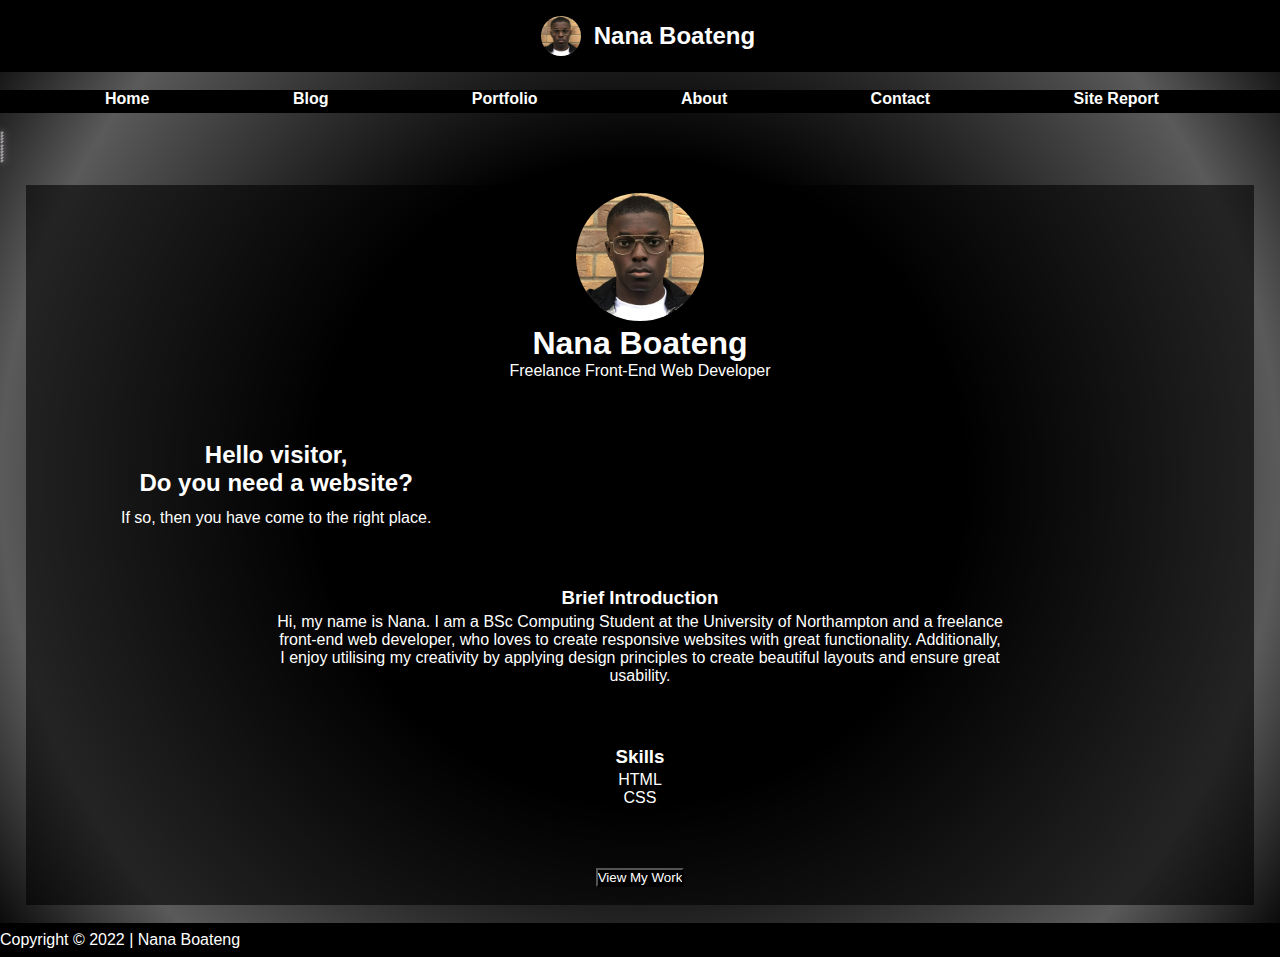
<file: index.html>
<!DOCTYPE html>
<html lang="en">
  <head>
    <meta charset="UTF-8" />
    <meta http-equiv="X-UA-Compatible" content="IE=edge" />
    <meta name="viewport" content="width=device-width, initial-scale=1.0" />
    <link rel="stylesheet" href="style.css" />
    <link
      rel="stylesheet"
      href="desktop.css"
      media="screen and (min-width: 800px)"
    />
    <link
      rel="stylesheet"
      href="mobile.css"
      media="screen and (max-width: 800px)"
    />
    <title>Nana Boateng</title>
  </head>
  <body>
    <header class="site-header">
      <img
        src="imgs/profile/profile-img.jpg"
        alt="Site Logo: NB"
        class="site-logo"
      />
      <h2>Nana Boateng</h2>
    </header>
    <nav class="site-nav" id="site-nav">
      <nav class="nav-icon" id="nav-icon">
        <a href="#site-nav" class="show-nav"></a>
        <a href="#nav-icon" class="close-nav">X</a>
      </nav>
      <ul class="site-nav-list">
        <li class="site-nav-list-item">
          <a href="index.html" class="site-nav-list-link"> Home </a>
        </li>
        <li class="site-nav-list-item">
          <a href="blog.html" class="site-nav-list-link"> Blog </a>
        </li>
        <li class="site-nav-list-item">
          <a href="portfolio.html" class="site-nav-list-link"> Portfolio </a>
        </li>
        <li class="site-nav-list-item">
          <a href="about.html" class="site-nav-list-link"> About </a>
        </li>
        <li class="site-nav-list-item">
          <a href="contact.html" class="site-nav-list-link">Contact</a>
        </li>
        <li class="site-nav-list-item">
          <a href="site-report.html" class="site-nav-list-link">Site Report</a>
        </li>
      </ul>
    </nav>
    <div class="shooting-stars-container">
      <ul class="shooting-stars">
        <li class="shooting-star"></li>
        <li class="shooting-star"></li>
        <li class="shooting-star"></li>
        <li class="shooting-star"></li>
        <li class="shooting-star"></li>
        <li class="shooting-star"></li>
        <li class="shooting-star"></li>
        <li class="shooting-star"></li>
        <li class="shooting-star"></li>
        <li class="shooting-star"></li>
      </ul>
    </div>
    <main class="profile-container">
      <header class="profile-header">
        <img
          src="imgs/profile/profile-img.jpg"
          alt="Nana Boateng's profile picture"
          class="profile-img"
        />
        <h1 class="profile-name">Nana Boateng</h1>
        <p class="job-title">Freelance Front-End Web Developer</p>
      </header>
      <section class="profile-greeting">
        <h2 class="greeting-title">
          Hello visitor, <br />
          Do you need a website?
        </h2>
        <p class="greeting-content">
          If so, then you have come to the right place.
        </p>
      </section>
      <section class="profile-introduction">
        <h3 class="introduction-title">Brief Introduction</h3>
        <p class="introduction-content">
          Hi, my name is Nana. I am a BSc Computing Student at the University of
          Northampton and a freelance front-end web developer, who loves to
          create responsive websites with great functionality. Additionally, I
          enjoy utilising my creativity by applying design principles to create
          beautiful layouts and ensure great usability.
        </p>
      </section>
      <section class="profile-skills unindent-list">
        <h3 class="skills-title">Skills</h3>
        <ul class="skills-list">
          <li class="">HTML</li>
          <li class="">CSS</li>
        </ul>
      </section>
      <!-- <button >View My Work</button> -->
      <form action="portfolio.html" method="GET" class="portfolio-btn">
        <input type="submit" value="View My Work" />
      </form>
    </main>
    <footer class="footer">
      <nav class="social-media-nav"></nav>
      Copyright &copy; 2022 | Nana Boateng
    </footer>
  </body>
</html>
<!-- LIVE ON GITHUB -->
</file>
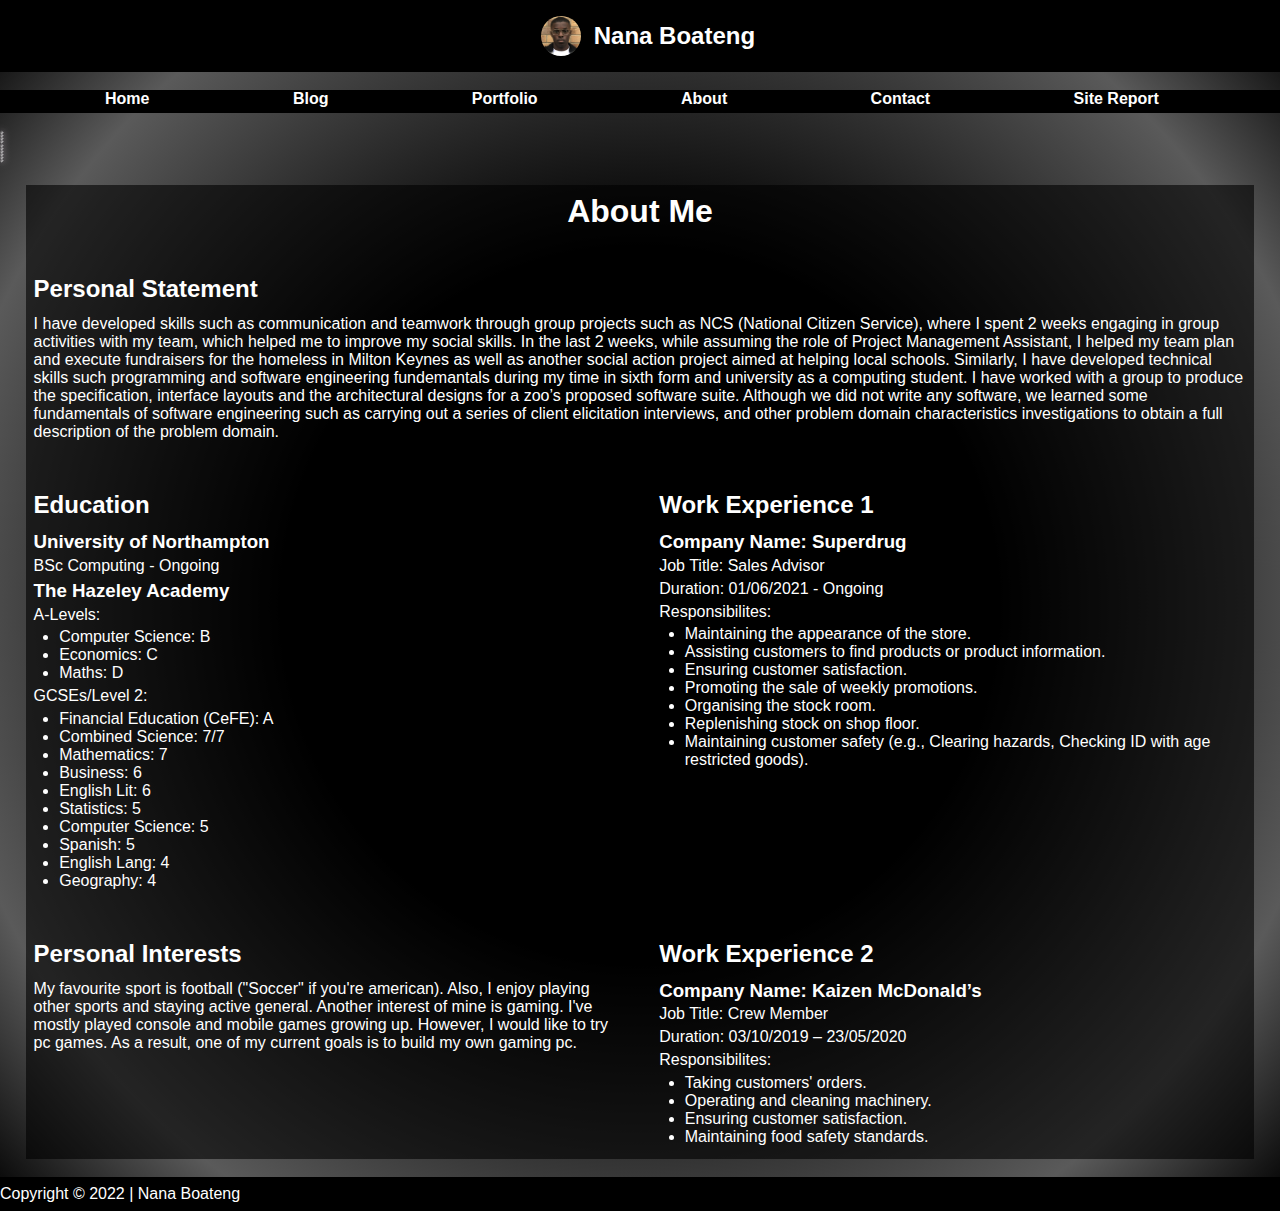
<file: about.html>
<!DOCTYPE html>
<html lang="en">
  <head>
    <meta charset="UTF-8" />
    <meta http-equiv="X-UA-Compatible" content="IE=edge" />
    <meta name="viewport" content="width=device-width, initial-scale=1.0" />
    <link rel="stylesheet" href="style.css" />
    <link
      rel="stylesheet"
      href="desktop.css"
      media="screen and (min-width: 800px)"
    />
    <link
      rel="stylesheet"
      href="mobile.css"
      media="screen and (max-width: 800px)"
    />
    <title>Nana Boateng</title>
  </head>
  <body>
    <header class="site-header">
      <img
        src="imgs/profile/profile-img.jpg"
        alt="Site Logo: NB"
        class="site-logo"
      />
      <h2>Nana Boateng</h2>
    </header>
    <nav class="site-nav" id="site-nav">
      <nav class="nav-icon" id="nav-icon">
        <a href="#site-nav" class="show-nav"></a>
        <a href="#nav-icon" class="close-nav">X</a>
      </nav>
      <ul class="site-nav-list">
        <li class="site-nav-list-item">
          <a href="index.html" class="site-nav-list-link"> Home </a>
        </li>
        <li class="site-nav-list-item">
          <a href="blog.html" class="site-nav-list-link"> Blog </a>
        </li>
        <li class="site-nav-list-item">
          <a href="portfolio.html" class="site-nav-list-link"> Portfolio </a>
        </li>
        <li class="site-nav-list-item">
          <a href="about.html" class="site-nav-list-link"> About </a>
        </li>
        <li class="site-nav-list-item">
          <a href="contact.html" class="site-nav-list-link">Contact</a>
        </li>
        <li class="site-nav-list-item">
          <a href="site-report.html" class="site-nav-list-link">Site Report</a>
        </li>
      </ul>
    </nav>
    <div class="shooting-stars-container">
      <ul class="shooting-stars">
        <li class="shooting-star"></li>
        <li class="shooting-star"></li>
        <li class="shooting-star"></li>
        <li class="shooting-star"></li>
        <li class="shooting-star"></li>
        <li class="shooting-star"></li>
        <li class="shooting-star"></li>
        <li class="shooting-star"></li>
        <li class="shooting-star"></li>
        <li class="shooting-star"></li>
      </ul>
    </div>
    <main class="about-container">
      <header>
        <h1>About Me</h1>
      </header>
      <section class="personal-statement">
        <h2>Personal Statement</h2>
        <p>
          I have developed skills such as communication and teamwork through
          group projects such as NCS (National Citizen Service), where I spent 2
          weeks engaging in group activities with my team, which helped me to
          improve my social skills. In the last 2 weeks, while assuming the role
          of Project Management Assistant, I helped my team plan and execute
          fundraisers for the homeless in Milton Keynes as well as another
          social action project aimed at helping local schools. Similarly, I
          have developed technical skills such programming and software
          engineering fundemantals during my time in sixth form and university
          as a computing student. I have worked with a group to produce the
          specification, interface layouts and the architectural designs for a
          zoo’s proposed software suite. Although we did not write any software,
          we learned some fundamentals of software engineering such as carrying
          out a series of client elicitation interviews, and other problem
          domain characteristics investigations to obtain a full description of
          the problem domain.
          <!--
          Similarly,
          working as a member of the ‘Senior Student’ team, at an academy, has
          helped me to develop leadership skills and improved my ability to
          solve problems, as I cooperated with other members to improve the
          academic experience of students by assisting them and attempting to
          resolve any issues they faced. -->
        </p>
      </section>
      <section class="education">
        <h2>Education</h2>
        <h3>University of Northampton</h3>
        <p>BSc Computing - Ongoing</p>
        <h3>The Hazeley Academy</h3>
        <p>A-Levels:</p>
        <ul>
          <li>Computer Science: B</li>
          <li>Economics: C</li>
          <li>Maths: D</li>
        </ul>
        <p>GCSEs/Level 2:</p>
        <ul>
          <li>Financial Education (CeFE): A</li>
          <li>Combined Science: 7/7</li>
          <li>Mathematics: 7</li>
          <li>Business: 6</li>
          <li>English Lit: 6</li>
          <li>Statistics: 5</li>
          <li>Computer Science: 5</li>
          <li>Spanish: 5</li>
          <li>English Lang: 4</li>
          <li>Geography: 4</li>
        </ul>
      </section>
      <section class="work-experience">
        <h2>Work Experience 1</h2>
        <h3>Company Name: Superdrug</h3>
        <p>Job Title: Sales Advisor</p>
        <p>Duration: 01/06/2021 - Ongoing</p>

        <p>Responsibilites:</p>
        <ul class="work-responsibilities">
          <li>Maintaining the appearance of the store.</li>
          <li>Assisting customers to find products or product information.</li>
          <li>Ensuring customer satisfaction.</li>
          <li>Promoting the sale of weekly promotions.</li>
          <li>Organising the stock room.</li>
          <li>Replenishing stock on shop floor.</li>
          <li>
            Maintaining customer safety (e.g., Clearing hazards, Checking ID
            with age restricted goods).
          </li>
        </ul>
      </section>
      <section class="work-experience">
        <h2>Work Experience 2</h2>
        <h3>Company Name: Kaizen McDonald’s</h3>
        <p>Job Title: Crew Member</p>
        <p>Duration: 03/10/2019 – 23/05/2020</p>

        <p>Responsibilites:</p>
        <ul class="work-responsibilities">
          <li>Taking customers' orders.</li>
          <li>Operating and cleaning machinery.</li>
          <li>Ensuring customer satisfaction.</li>
          <li>Maintaining food safety standards.</li>
        </ul>
      </section>
      <section class="personal-interests">
        <h2>Personal Interests</h2>
        <p>
          My favourite sport is football ("Soccer" if you're american). Also, I
          enjoy playing other sports and staying active general. Another
          interest of mine is gaming. I've mostly played console and mobile
          games growing up. However, I would like to try pc games. As a result,
          one of my current goals is to build my own gaming pc.
        </p>
      </section>
    </main>
    <footer class="footer">
      <nav class="social-media-nav"></nav>
      Copyright &copy; 2022 | Nana Boateng
    </footer>
  </body>
</html>
<!-- LIVE ON GITHUB -->
</file>
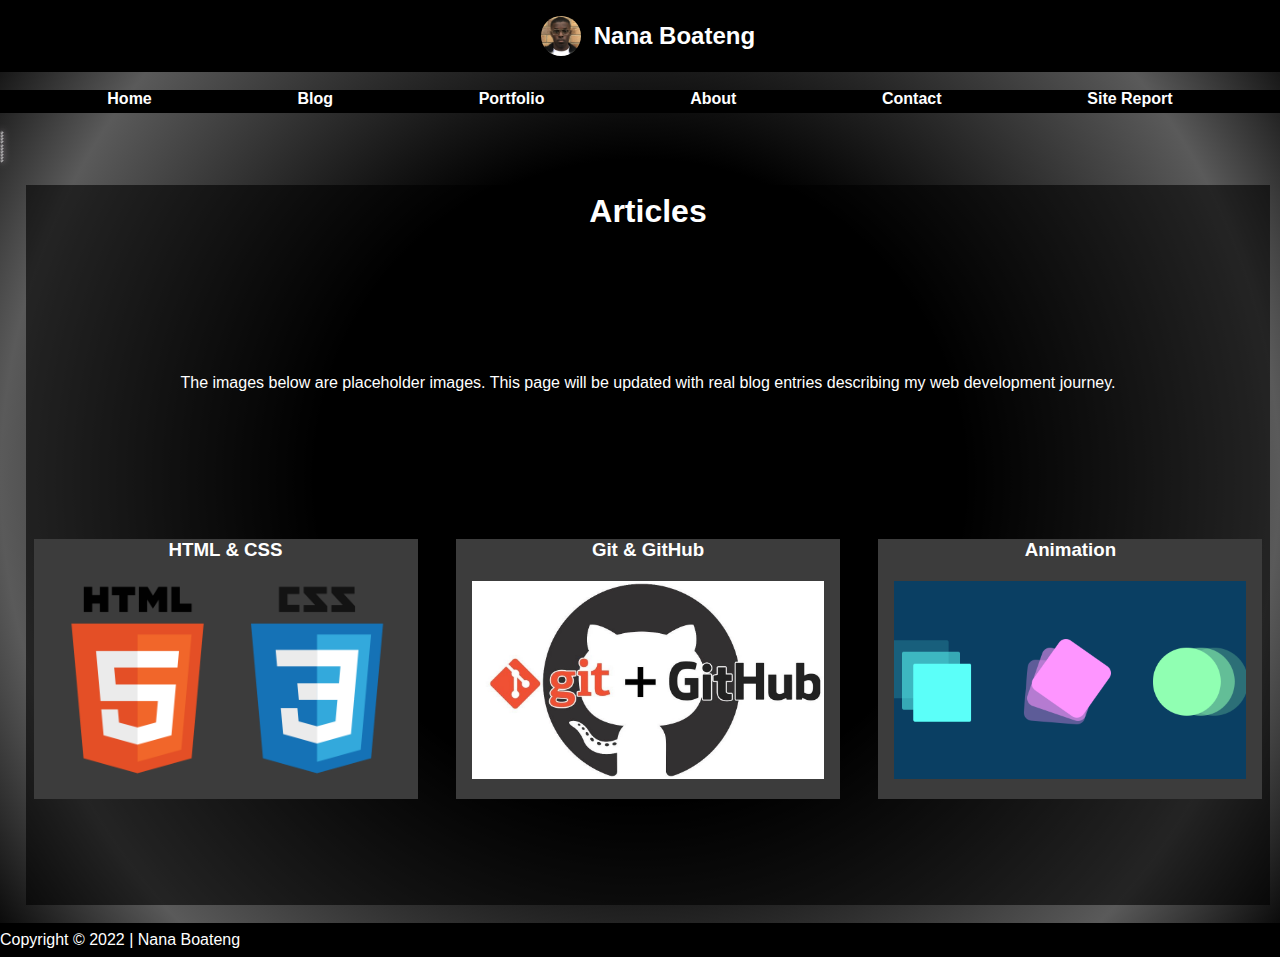
<file: blog.html>
<!DOCTYPE html>
<html lang="en">
  <head>
    <meta charset="UTF-8" />
    <meta http-equiv="X-UA-Compatible" content="IE=edge" />
    <meta name="viewport" content="width=device-width, initial-scale=1.0" />
    <link rel="stylesheet" href="style.css" />
    <link
      rel="stylesheet"
      href="desktop.css"
      media="screen and (min-width: 800px)"
    />
    <link
      rel="stylesheet"
      href="mobile.css"
      media="screen and (max-width: 800px)"
    />
    <title>Nana Boateng</title>
  </head>
  <body>
    <header class="site-header">
      <img
        src="imgs/profile/profile-img.jpg"
        alt="Site Logo: NB"
        class="site-logo"
      />
      <h2>Nana Boateng</h2>
    </header>
    <nav class="site-nav" id="site-nav">
      <nav class="nav-icon" id="nav-icon">
        <a href="#site-nav" class="show-nav"></a>
        <a href="#nav-icon" class="close-nav">X</a>
      </nav>
      <ul class="site-nav-list">
        <li class="site-nav-list-item">
          <a href="index.html" class="site-nav-list-link"> Home </a>
        </li>
        <li class="site-nav-list-item">
          <a href="blog.html" class="site-nav-list-link"> Blog </a>
        </li>
        <li class="site-nav-list-item">
          <a href="portfolio.html" class="site-nav-list-link"> Portfolio </a>
        </li>
        <li class="site-nav-list-item">
          <a href="about.html" class="site-nav-list-link"> About </a>
        </li>
        <li class="site-nav-list-item">
          <a href="contact.html" class="site-nav-list-link">Contact</a>
        </li>
        <li class="site-nav-list-item">
          <a href="site-report.html" class="site-nav-list-link">Site Report</a>
        </li>
      </ul>
    </nav>
    <div class="shooting-stars-container">
      <ul class="shooting-stars">
        <li class="shooting-star"></li>
        <li class="shooting-star"></li>
        <li class="shooting-star"></li>
        <li class="shooting-star"></li>
        <li class="shooting-star"></li>
        <li class="shooting-star"></li>
        <li class="shooting-star"></li>
        <li class="shooting-star"></li>
        <li class="shooting-star"></li>
        <li class="shooting-star"></li>
      </ul>
    </div>
    <main class="blog-articles">
      <header>
        <h1>Articles</h1>
      </header>
      <p class="summary">
        The images below are placeholder images. This page will be updated with
        real blog entries describing my web development journey.
      </p>
      <article class="blog-article-thumbnail">
        <h3>HTML & CSS</h3>
        <a href="html-css-blog.html" class="thumbnail-link">
          <img
            src="imgs/thumbnails/html-css.jpg"
            alt="HTML & CSS Image"
            class="thumbnail-img"
          />
          <div class="thumbnail-overlay">
            <ul>
              <li>Semantic HTML</li>
              <li>Using CSS Grid</li>
            </ul>
          </div>
        </a>
      </article>
      <article class="blog-article-thumbnail">
        <h3>Git & GitHub</h3>
        <a href="" class="thumbnail-link">
          <img
            src="imgs/thumbnails/git-github.jpg"
            alt="Git and GitHub"
            class="thumbnail-img"
          />
          <div class="thumbnail-overlay">
            <ul>
              <li>Git</li>
              <li>GitHub</li>
            </ul>
          </div>
        </a>
      </article>
      <article class="blog-article-thumbnail">
        <h3>Animation</h3>
        <a href="" class="thumbnail-link">
          <img
            src="imgs/thumbnails/css-animation.jpg"
            alt="Animation"
            class="thumbnail-img"
          />
          <div class="thumbnail-overlay">
            <ul>
              <li>Animation</li>
            </ul>
          </div>
        </a>
      </article>
    </main>
    <footer class="footer">
      <nav class="social-media-nav"></nav>
      Copyright &copy; 2022 | Nana Boateng
    </footer>
  </body>
</html>
</file>
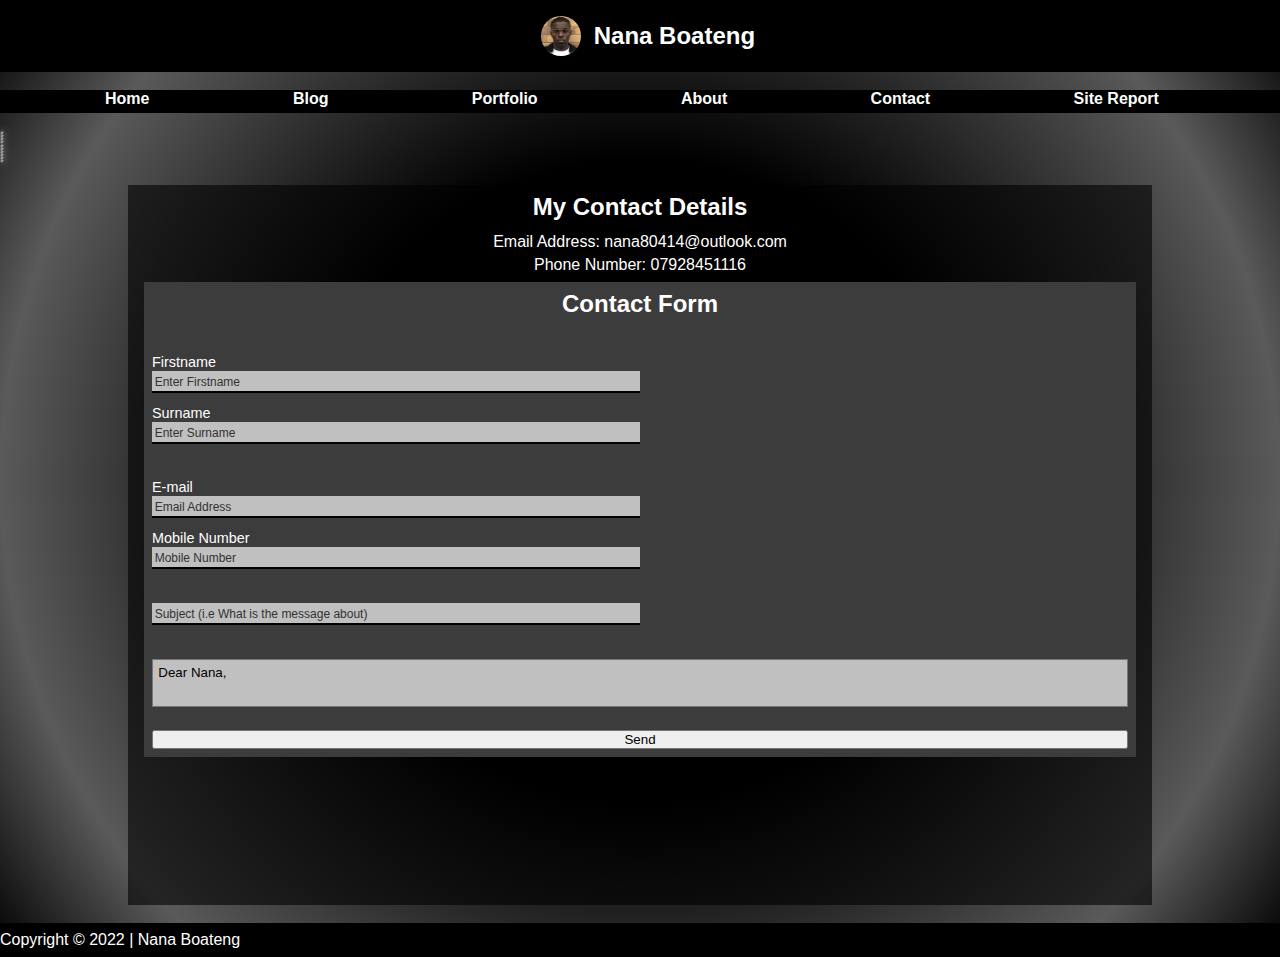
<file: contact.html>
<!DOCTYPE html>
<html lang="en">
  <head>
    <meta charset="UTF-8" />
    <meta http-equiv="X-UA-Compatible" content="IE=edge" />
    <meta name="viewport" content="width=device-width, initial-scale=1.0" />
    <link rel="stylesheet" href="style.css" />
    <link
      rel="stylesheet"
      href="desktop.css"
      media="screen and (min-width: 800px)"
    />
    <link
      rel="stylesheet"
      href="mobile.css"
      media="screen and (max-width: 800px)"
    />
    <title>Nana Boateng</title>
  </head>
  <body>
    <header class="site-header">
      <img
        src="imgs/profile/profile-img.jpg"
        alt="Site Logo: NB"
        class="site-logo"
      />
      <h2>Nana Boateng</h2>
    </header>
    <nav class="site-nav" id="site-nav">
      <nav class="nav-icon" id="nav-icon">
        <a href="#site-nav" class="show-nav"></a>
        <a href="#nav-icon" class="close-nav">X</a>
      </nav>
      <ul class="site-nav-list">
        <li class="site-nav-list-item">
          <a href="index.html" class="site-nav-list-link"> Home </a>
        </li>
        <li class="site-nav-list-item">
          <a href="blog.html" class="site-nav-list-link"> Blog </a>
        </li>
        <li class="site-nav-list-item">
          <a href="portfolio.html" class="site-nav-list-link"> Portfolio </a>
        </li>
        <li class="site-nav-list-item">
          <a href="about.html" class="site-nav-list-link"> About </a>
        </li>
        <li class="site-nav-list-item">
          <a href="contact.html" class="site-nav-list-link">Contact</a>
        </li>
        <li class="site-nav-list-item">
          <a href="site-report.html" class="site-nav-list-link">Site Report</a>
        </li>
      </ul>
    </nav>
    <div class="shooting-stars-container">
      <ul class="shooting-stars">
        <li class="shooting-star"></li>
        <li class="shooting-star"></li>
        <li class="shooting-star"></li>
        <li class="shooting-star"></li>
        <li class="shooting-star"></li>
        <li class="shooting-star"></li>
        <li class="shooting-star"></li>
        <li class="shooting-star"></li>
        <li class="shooting-star"></li>
        <li class="shooting-star"></li>
      </ul>
    </div>
    <main class="contact-container">
      <section class="my-contacts">
        <h2>My Contact Details</h2>
        <p>Email Address: nana80414@outlook.com</p>
        <p>Phone Number: 07928451116</p>
      </section>
      <form
        action="mailto:nana80414@outlook.com?subject=Contact-Information"
        method="POST"
        enctype="text/plain"
      >
        <header><h2>Contact Form</h2></header>
        <div class="name">
          <label for="firstname" class="input-label">Firstname</label
          ><input
            type="text"
            name="firstname"
            id="firstname"
            maxlength="20"
            placeholder="Enter Firstname"
          />
          <label for="surname" class="input-label">Surname</label
          ><input
            type="text"
            name="surname"
            id="surname"
            maxlength="20"
            placeholder="Enter Surname"
          />
        </div>
        <div class="communication">
          <label for="email" class="input-label">E-mail</label
          ><input
            type="text"
            name="email"
            id="email"
            maxlength="320"
            placeholder="Email Address"
          />
          <label for="mobile-number" class="input-label">Mobile Number</label
          ><input
            type="text"
            name="mobile-number"
            id="mobile-number"
            maxlength="15"
            placeholder="Mobile Number"
          />
        </div>
        <input
          type="text"
          name="subject"
          class="subject"
          id="subject"
          maxlength="30"
          placeholder="Subject (i.e What is the message about)"
        />
        <textarea
          class="message"
          id="message"
          name="message"
          cols="40"
          rows="10"
          maxlength="2000"
          placeholder="Leave a message..."
        >
Dear Nana,</textarea
        >
        <input type="submit" class="submit" id="submit" value="Send" />
      </form>
    </main>
    <footer class="footer">
      <nav class="social-media-nav"></nav>
      Copyright &copy; 2022 | Nana Boateng
    </footer>
  </body>
</html>
</file>
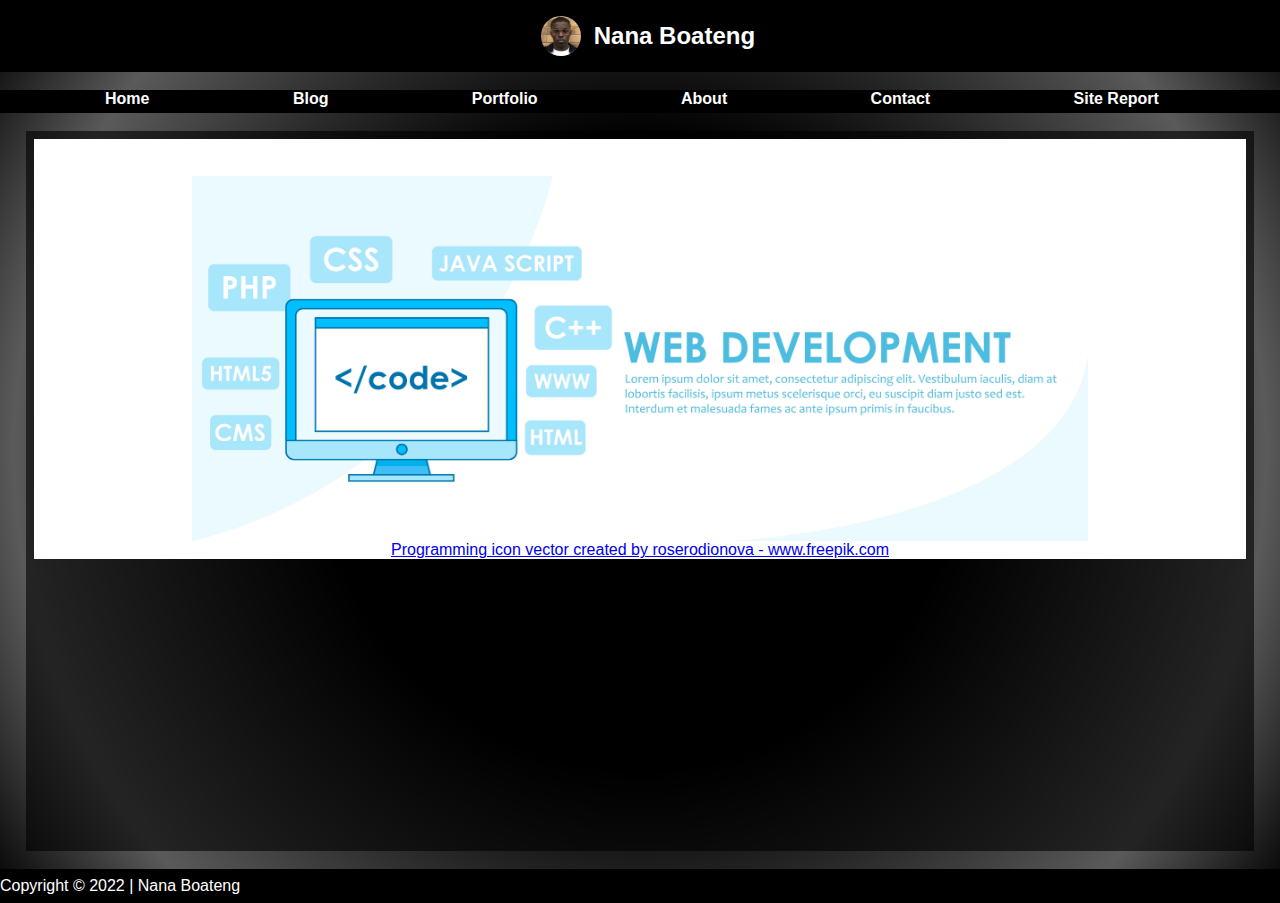
<file: html-css-blog.html>
<!DOCTYPE html>
<html lang="en">
  <head>
    <meta charset="UTF-8" />
    <meta http-equiv="X-UA-Compatible" content="IE=edge" />
    <meta name="viewport" content="width=device-width, initial-scale=1.0" />
    <link rel="stylesheet" href="style.css" />
    <link
      rel="stylesheet"
      href="desktop.css"
      media="screen and (min-width: 800px)"
    />
    <link
      rel="stylesheet"
      href="mobile.css"
      media="screen and (max-width: 800px)"
    />
    <title>Nana Boateng</title>
  </head>
  <body>
    <header class="site-header">
      <img
        src="imgs/profile/profile-img.jpg"
        alt="Site Logo: NB"
        class="site-logo"
      />
      <h2>Nana Boateng</h2>
    </header>
    <nav class="site-nav" id="site-nav">
      <nav class="nav-icon" id="nav-icon">
        <a href="#site-nav" class="show-nav"></a>
        <a href="#nav-icon" class="close-nav">X</a>
      </nav>
      <ul class="site-nav-list">
        <li class="site-nav-list-item">
          <a href="index.html" class="site-nav-list-link"> Home </a>
        </li>
        <li class="site-nav-list-item">
          <a href="blog.html" class="site-nav-list-link"> Blog </a>
        </li>
        <li class="site-nav-list-item">
          <a href="portfolio.html" class="site-nav-list-link"> Portfolio </a>
        </li>
        <li class="site-nav-list-item">
          <a href="about.html" class="site-nav-list-link"> About </a>
        </li>
        <li class="site-nav-list-item">
          <a href="contact.html" class="site-nav-list-link">Contact</a>
        </li>
        <li class="site-nav-list-item">
          <a href="site-report.html" class="site-nav-list-link">Site Report</a>
        </li>
      </ul>
    </nav>
    <main>
      <article class="blog-article">
        <header>
          <h1>HTML & CSS</h1>
          <img
            src="imgs/banners/web-dev-banner.jpg"
            alt="HTML & CSS"
            class="banner-img"
          />
          <a href="https://www.freepik.com/vectors/programming-icon"
            >Programming icon vector created by roserodionova -
            www.freepik.com</a
          >
        </header>
      </article>
    </main>
    <footer class="footer">
      <nav class="social-media-nav"></nav>
      Copyright &copy; 2022 | Nana Boateng
    </footer>
  </body>
</html>
</file>
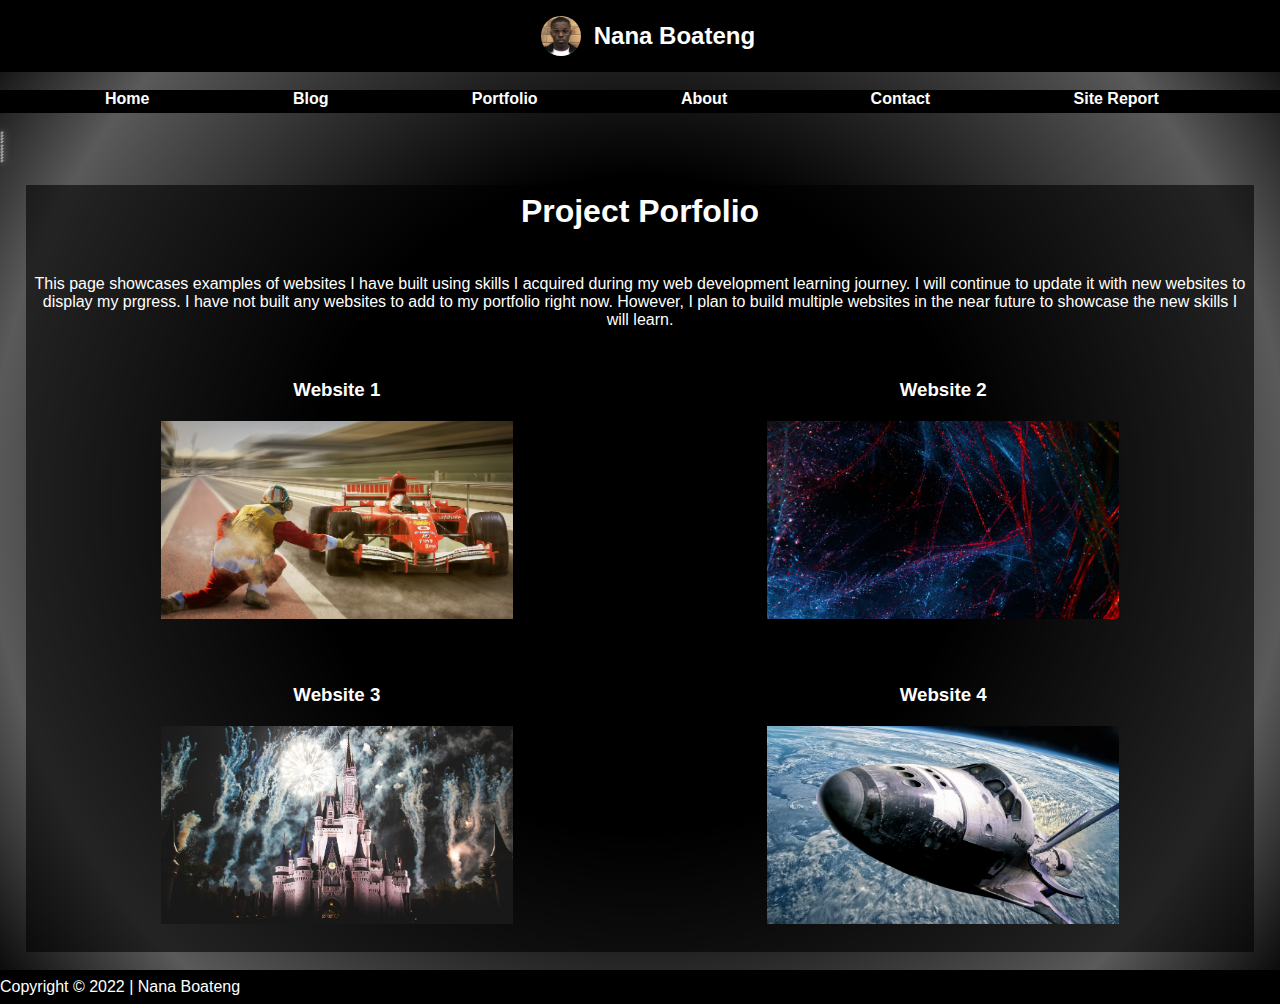
<file: portfolio.html>
<!DOCTYPE html>
<html lang="en">
  <head>
    <meta charset="UTF-8" />
    <meta http-equiv="X-UA-Compatible" content="IE=edge" />
    <meta name="viewport" content="width=device-width, initial-scale=1.0" />
    <link rel="stylesheet" href="style.css" />
    <link
      rel="stylesheet"
      href="desktop.css"
      media="screen and (min-width: 800px)"
    />
    <link
      rel="stylesheet"
      href="mobile.css"
      media="screen and (max-width: 800px)"
    />
    <title>Nana Boateng</title>
  </head>
  <body>
    <header class="site-header">
      <img
        src="imgs/profile/profile-img.jpg"
        alt="Site Logo: NB"
        class="site-logo"
      />
      <h2>Nana Boateng</h2>
    </header>
    <nav class="site-nav" id="site-nav">
      <nav class="nav-icon" id="nav-icon">
        <a href="#site-nav" class="show-nav"></a>
        <a href="#nav-icon" class="close-nav">X</a>
      </nav>
      <ul class="site-nav-list">
        <li class="site-nav-list-item">
          <a href="index.html" class="site-nav-list-link"> Home </a>
        </li>
        <li class="site-nav-list-item">
          <a href="blog.html" class="site-nav-list-link"> Blog </a>
        </li>
        <li class="site-nav-list-item">
          <a href="portfolio.html" class="site-nav-list-link"> Portfolio </a>
        </li>
        <li class="site-nav-list-item">
          <a href="about.html" class="site-nav-list-link"> About </a>
        </li>
        <li class="site-nav-list-item">
          <a href="contact.html" class="site-nav-list-link">Contact</a>
        </li>
        <li class="site-nav-list-item">
          <a href="site-report.html" class="site-nav-list-link">Site Report</a>
        </li>
      </ul>
    </nav>
    <div class="shooting-stars-container">
      <ul class="shooting-stars">
        <li class="shooting-star"></li>
        <li class="shooting-star"></li>
        <li class="shooting-star"></li>
        <li class="shooting-star"></li>
        <li class="shooting-star"></li>
        <li class="shooting-star"></li>
        <li class="shooting-star"></li>
        <li class="shooting-star"></li>
        <li class="shooting-star"></li>
        <li class="shooting-star"></li>
      </ul>
    </div>
    <main class="website-thumbnails">
      <header>
        <h1>Project Porfolio</h1>
      </header>
      <p class="summary">
        This page showcases examples of websites I have built using skills I
        acquired during my web development learning journey. I will continue to
        update it with new websites to display my prgress. I have not built any
        websites to add to my portfolio right now. However, I plan to build
        multiple websites in the near future to showcase the new skills I will
        learn.
      </p>
      <article class="website-thumbnail">
        <h3>Website 1</h3>
        <a href="" class="thumbnail-link" target="_blank"
          ><img
            src="imgs/thumbnails/racecars.jpg"
            alt="formula1.com."
            class="thumbnail-img"
          />
          <div class="thumbnail-overlay"><p>Website 1 description</p></div>
        </a>
      </article>
      <article class="website-thumbnail">
        <h3>Website 2</h3>
        <a href="" class="thumbnail-link" target="_blank"
          ><img
            src="imgs/thumbnails/animation-img.jpg"
            alt="animejs.com"
            class="thumbnail-img"
          />
          <div class="thumbnail-overlay"><p>Website 2 description</p></div>
        </a>
      </article>
      <article class="website-thumbnail">
        <h3>Website 3</h3>
        <a href="" class="thumbnail-link" target="_blank"
          ><img
            src="imgs/thumbnails/disney.jpg"
            alt="disney.co.uk"
            class="thumbnail-img"
          />
          <div class="thumbnail-overlay"><p>Website 3 description</p></div>
        </a>
      </article>
      <article class="website-thumbnail">
        <h3>Website 4</h3>
        <a href="" class="thumbnail-link" target="_blank"
          ><img
            src="imgs/thumbnails/rocket-launch.jpg"
            alt="spacex.com"
            class="thumbnail-img"
          />
          <div class="thumbnail-overlay"><p>Website 4 description</p></div>
        </a>
      </article>
    </main>
    <footer class="footer">
      <nav class="social-media-nav"></nav>
      Copyright &copy; 2022 | Nana Boateng
    </footer>
  </body>
</html>
</file>
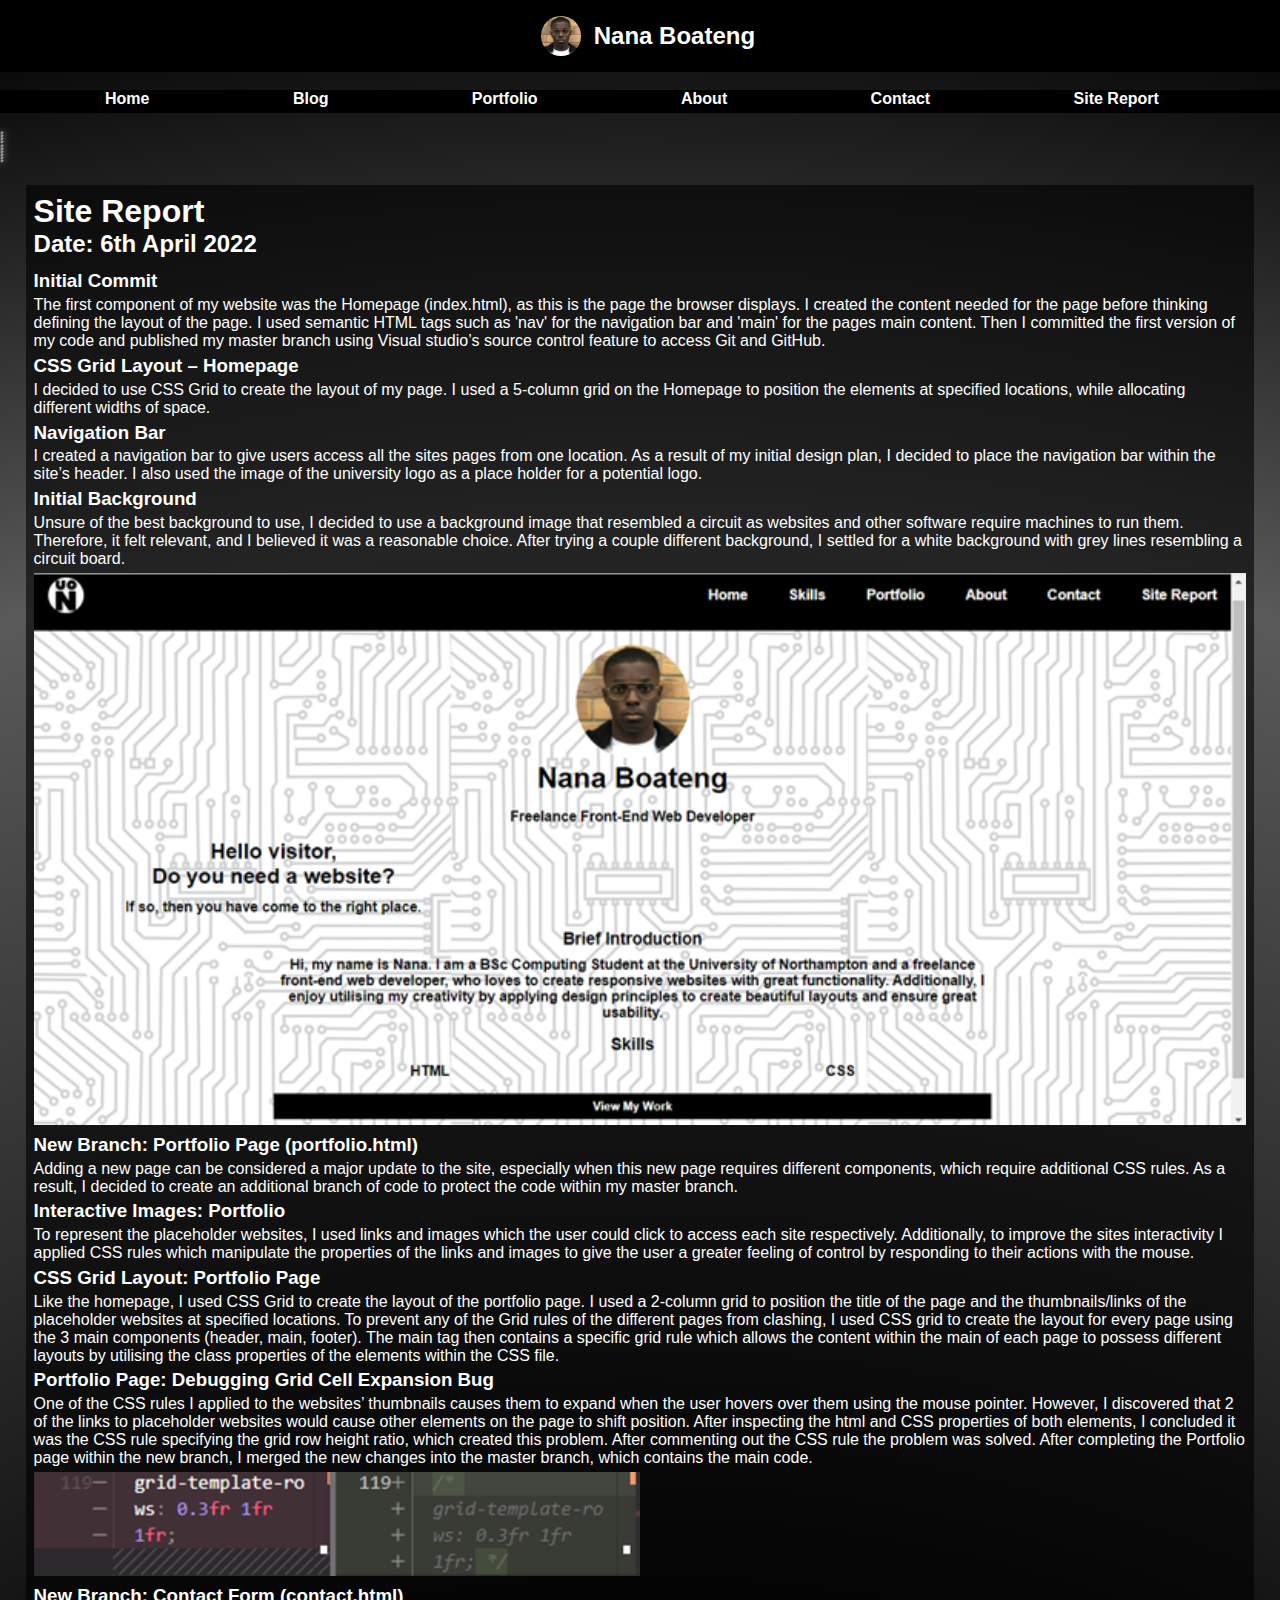
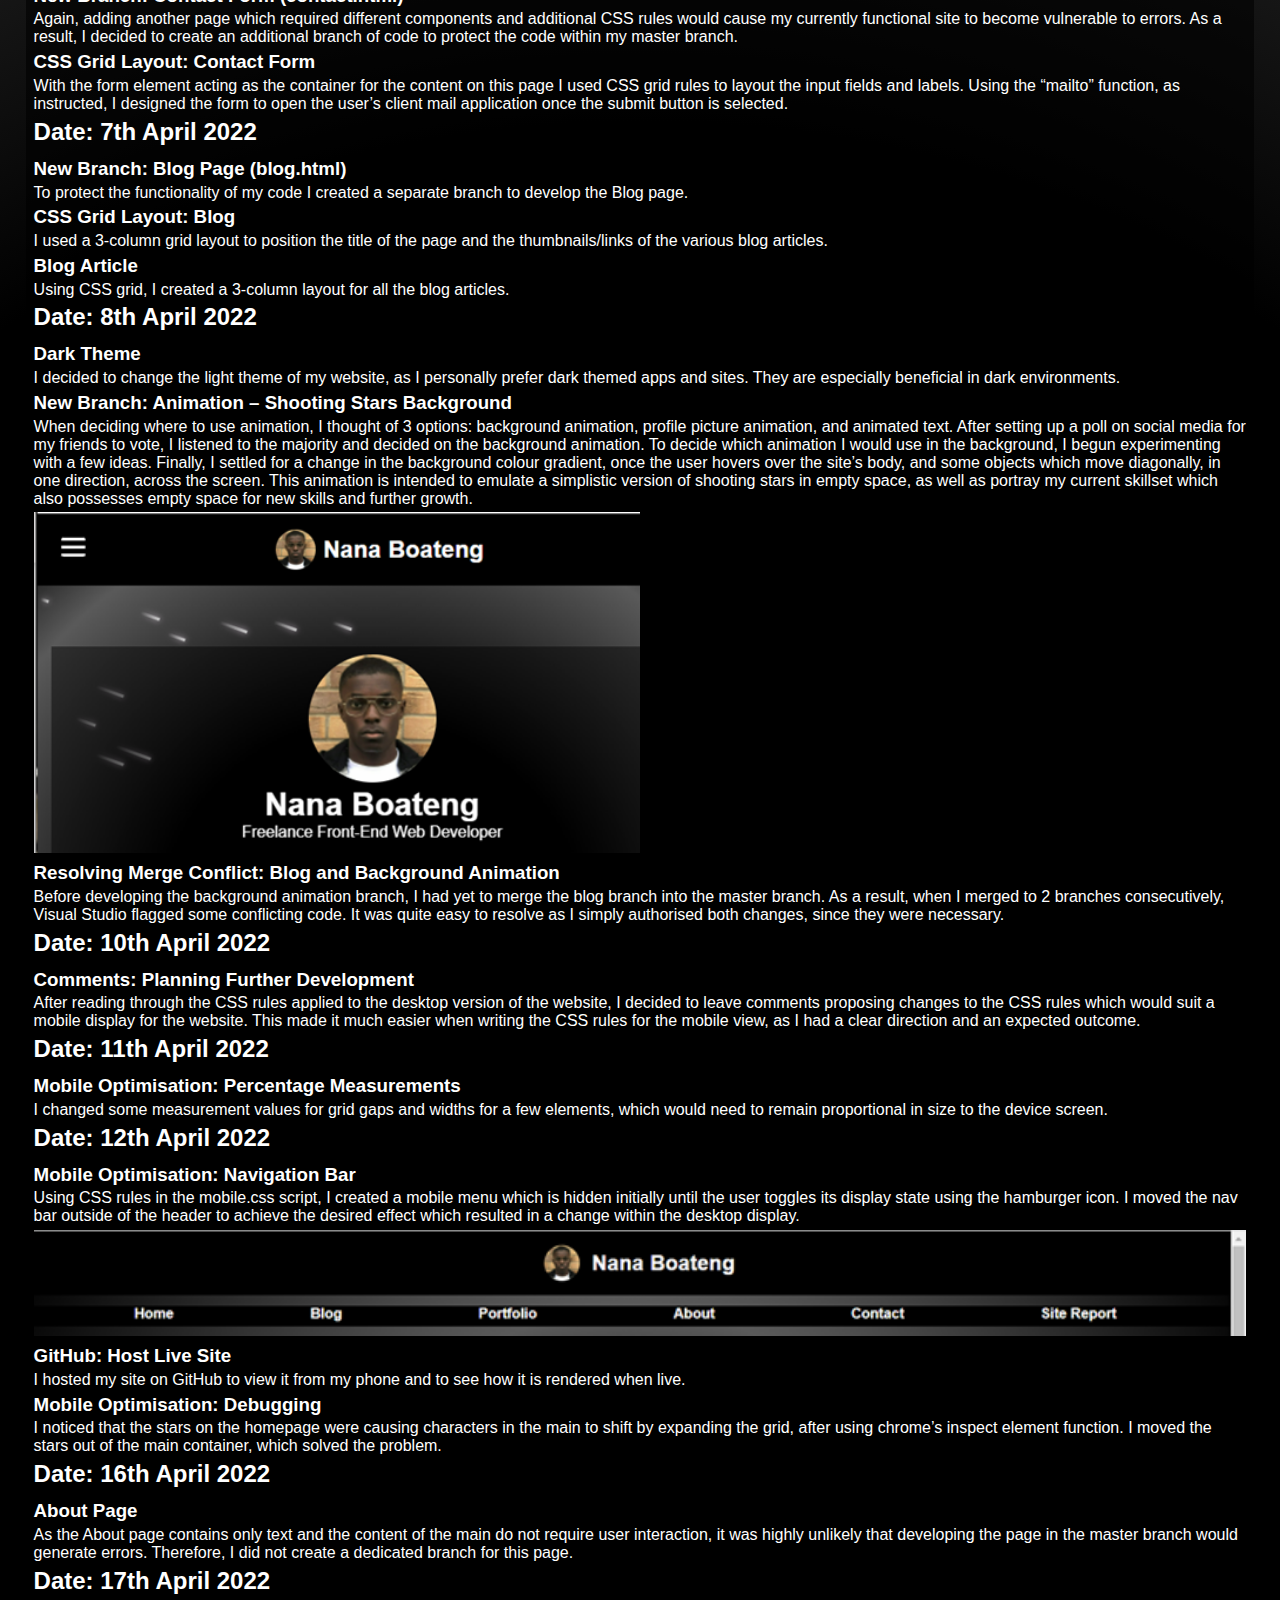
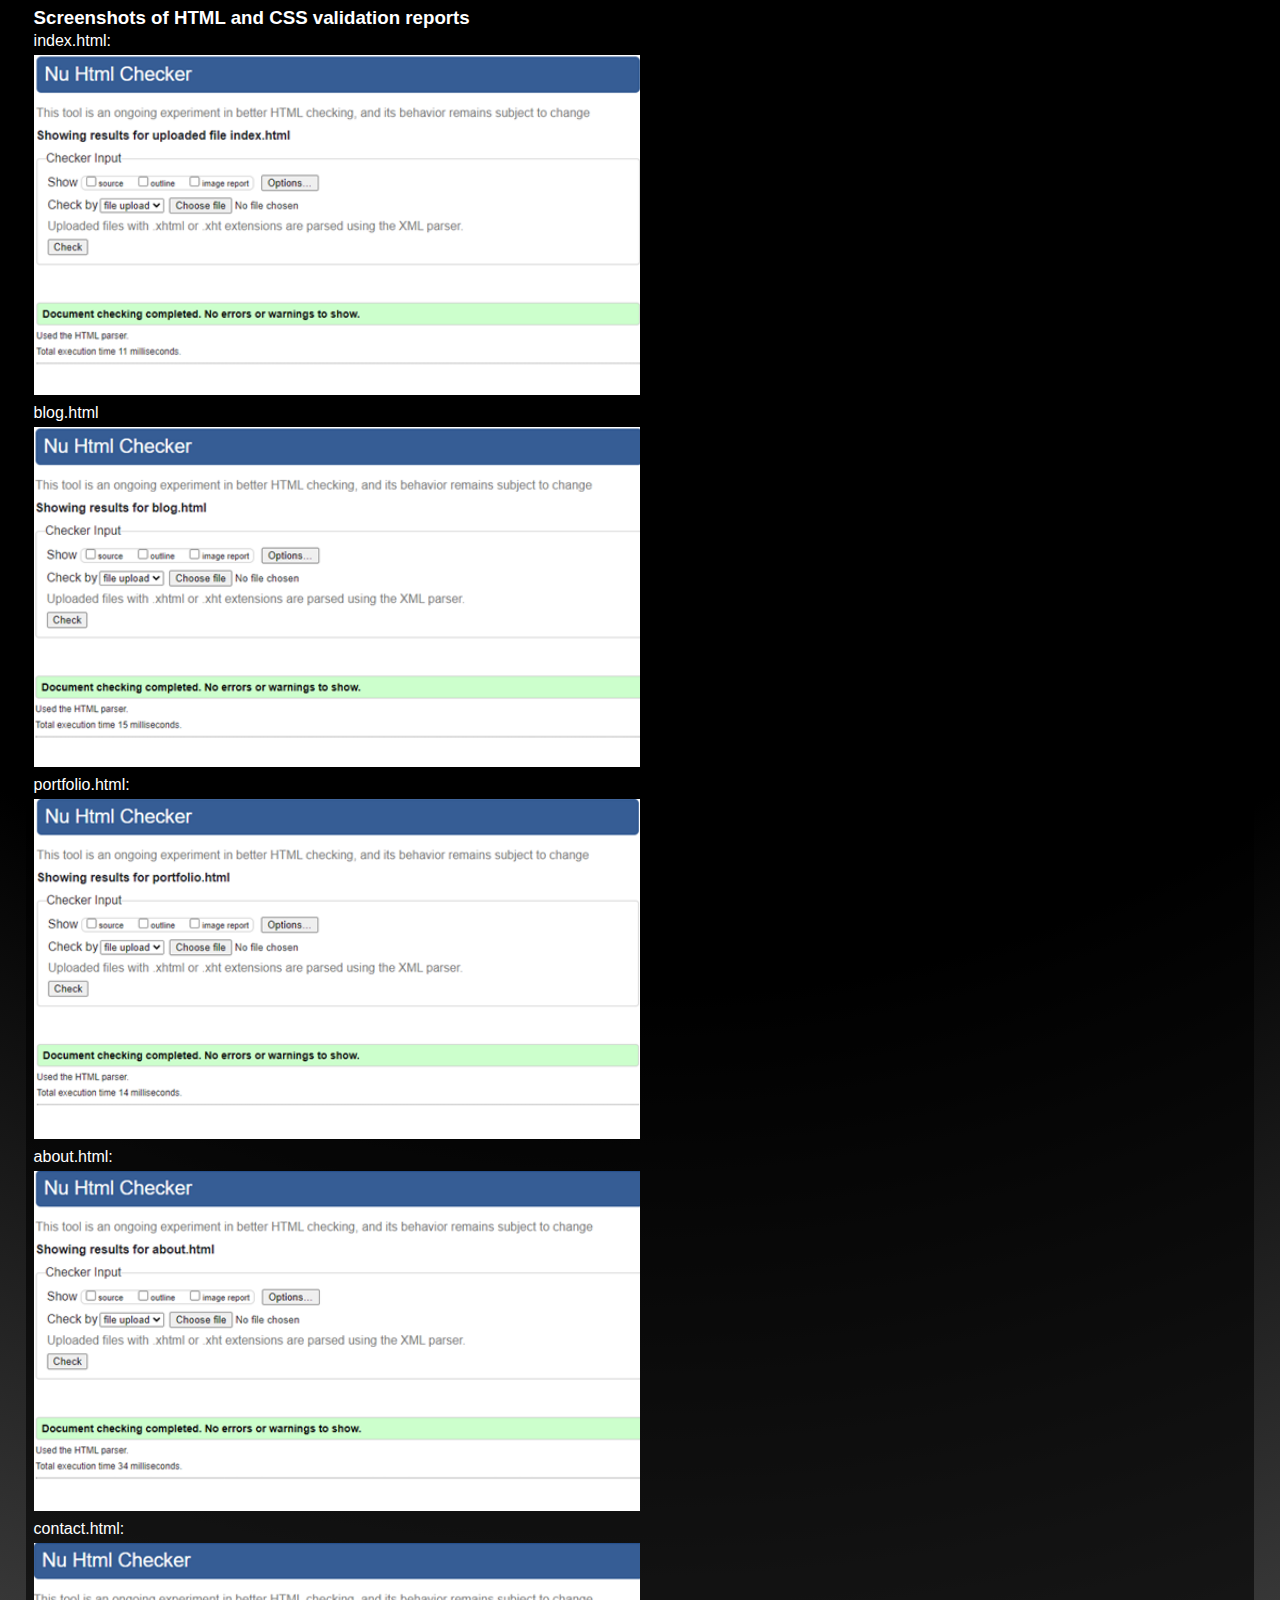
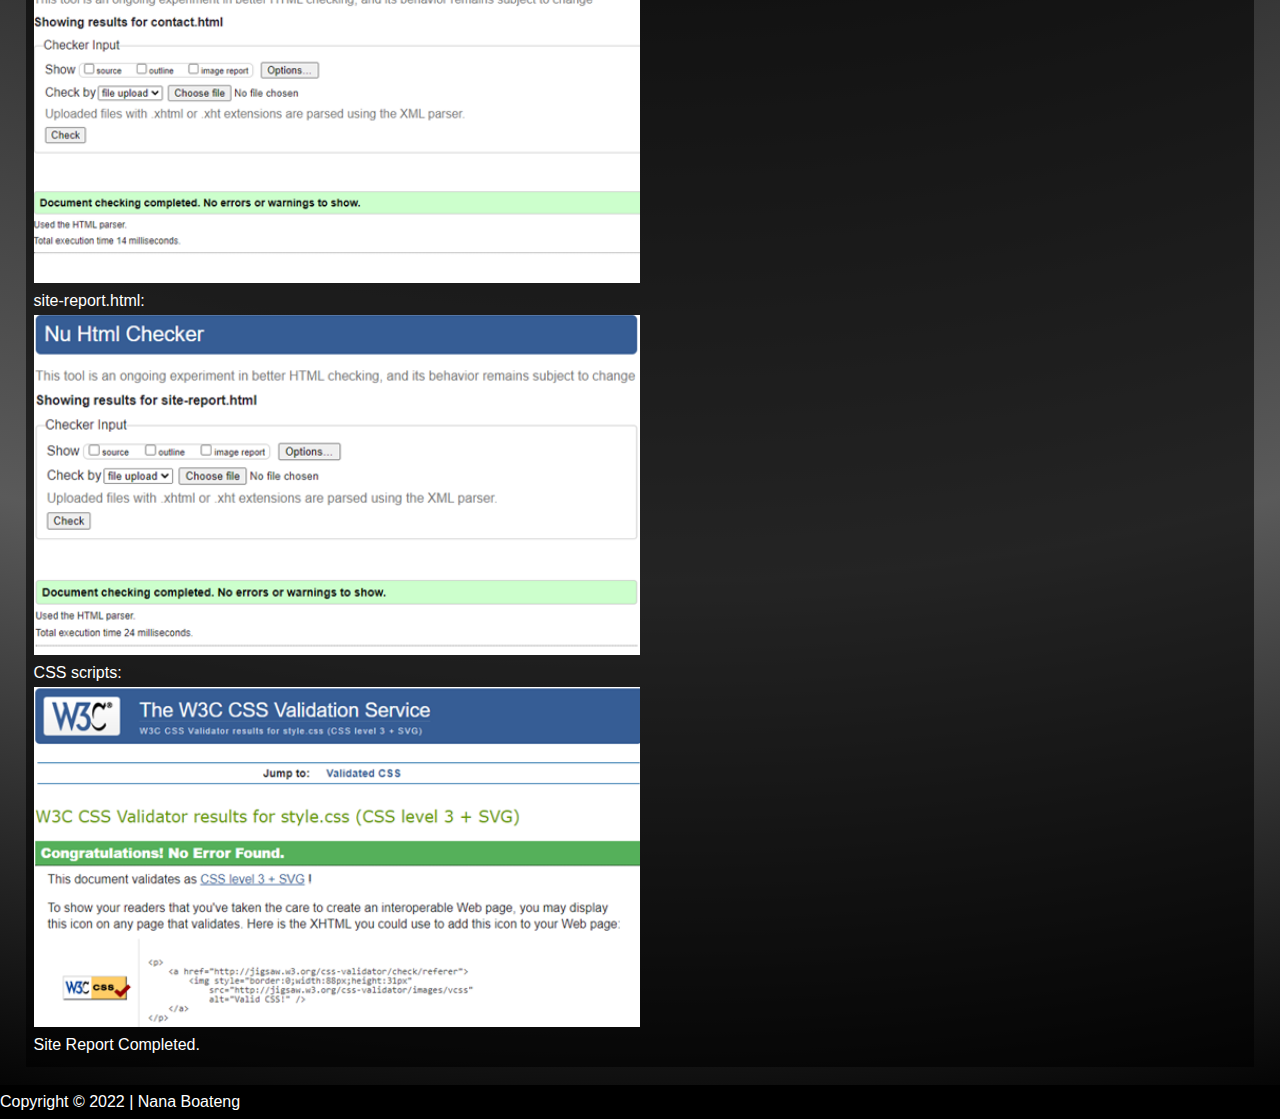
<file: site-report.html>
<!DOCTYPE html>
<html lang="en">
  <head>
    <meta charset="UTF-8" />
    <meta http-equiv="X-UA-Compatible" content="IE=edge" />
    <meta name="viewport" content="width=device-width, initial-scale=1.0" />
    <link rel="stylesheet" href="style.css" />
    <link
      rel="stylesheet"
      href="desktop.css"
      media="screen and (min-width: 800px)"
    />
    <link
      rel="stylesheet"
      href="mobile.css"
      media="screen and (max-width: 800px)"
    />
    <title>Nana Boateng</title>
  </head>
  <body>
    <header class="site-header">
      <img
        src="imgs/profile/profile-img.jpg"
        alt="Site Logo: NB"
        class="site-logo"
      />
      <h2>Nana Boateng</h2>
    </header>
    <nav class="site-nav" id="site-nav">
      <nav class="nav-icon" id="nav-icon">
        <a href="#site-nav" class="show-nav"></a>
        <a href="#nav-icon" class="close-nav">X</a>
      </nav>
      <ul class="site-nav-list">
        <li class="site-nav-list-item">
          <a href="index.html" class="site-nav-list-link"> Home </a>
        </li>
        <li class="site-nav-list-item">
          <a href="blog.html" class="site-nav-list-link"> Blog </a>
        </li>
        <li class="site-nav-list-item">
          <a href="portfolio.html" class="site-nav-list-link"> Portfolio </a>
        </li>
        <li class="site-nav-list-item">
          <a href="about.html" class="site-nav-list-link"> About </a>
        </li>
        <li class="site-nav-list-item">
          <a href="contact.html" class="site-nav-list-link">Contact</a>
        </li>
        <li class="site-nav-list-item">
          <a href="site-report.html" class="site-nav-list-link">Site Report</a>
        </li>
      </ul>
    </nav>
    <div class="shooting-stars-container">
      <ul class="shooting-stars">
        <li class="shooting-star"></li>
        <li class="shooting-star"></li>
        <li class="shooting-star"></li>
        <li class="shooting-star"></li>
        <li class="shooting-star"></li>
        <li class="shooting-star"></li>
        <li class="shooting-star"></li>
        <li class="shooting-star"></li>
        <li class="shooting-star"></li>
        <li class="shooting-star"></li>
      </ul>
    </div>
    <main class="site-report-container">
      <header>
        <h1>Site Report</h1>
      </header>
      <section class="06-04-2022">
        <h2>Date: 6th April 2022</h2>
        <h3>Initial Commit</h3>
        <p>
          The first component of my website was the Homepage (index.html), as
          this is the page the browser displays. I created the content needed
          for the page before thinking defining the layout of the page. I used
          semantic HTML tags such as 'nav' for the navigation bar and 'main' for
          the pages main content. Then I committed the first version of my code
          and published my master branch using Visual studio’s source control
          feature to access Git and GitHub.
        </p>
        <h3>CSS Grid Layout – Homepage</h3>
        <p>
          I decided to use CSS Grid to create the layout of my page. I used a
          5-column grid on the Homepage to position the elements at specified
          locations, while allocating different widths of space.
        </p>
        <h3>Navigation Bar</h3>
        <p>
          I created a navigation bar to give users access all the sites pages
          from one location. As a result of my initial design plan, I decided to
          place the navigation bar within the site’s header. I also used the
          image of the university logo as a place holder for a potential logo.
        </p>
        <h3>Initial Background</h3>
        <p>
          Unsure of the best background to use, I decided to use a background
          image that resembled a circuit as websites and other software require
          machines to run them. Therefore, it felt relevant, and I believed it
          was a reasonable choice. After trying a couple different background, I
          settled for a white background with grey lines resembling a circuit
          board.
        </p>
        <img
          src="imgs/site-report/initial-background.png"
          alt="Image of initial page design"
          class="img-max-width"
        />
        <h3>New Branch: Portfolio Page (portfolio.html)</h3>
        <p>
          Adding a new page can be considered a major update to the site,
          especially when this new page requires different components, which
          require additional CSS rules. As a result, I decided to create an
          additional branch of code to protect the code within my master branch.
        </p>
        <h3>Interactive Images: Portfolio</h3>
        <p>
          To represent the placeholder websites, I used links and images which
          the user could click to access each site respectively. Additionally,
          to improve the sites interactivity I applied CSS rules which
          manipulate the properties of the links and images to give the user a
          greater feeling of control by responding to their actions with the
          mouse.
        </p>
        <h3>CSS Grid Layout: Portfolio Page</h3>
        <p>
          Like the homepage, I used CSS Grid to create the layout of the
          portfolio page. I used a 2-column grid to position the title of the
          page and the thumbnails/links of the placeholder websites at specified
          locations. To prevent any of the Grid rules of the different pages
          from clashing, I used CSS grid to create the layout for every page
          using the 3 main components (header, main, footer). The main tag then
          contains a specific grid rule which allows the content within the main
          of each page to possess different layouts by utilising the class
          properties of the elements within the CSS file.
        </p>
        <h3>Portfolio Page: Debugging Grid Cell Expansion Bug</h3>
        <p>
          One of the CSS rules I applied to the websites’ thumbnails causes them
          to expand when the user hovers over them using the mouse pointer.
          However, I discovered that 2 of the links to placeholder websites
          would cause other elements on the page to shift position. After
          inspecting the html and CSS properties of both elements, I concluded
          it was the CSS rule specifying the grid row height ratio, which
          created this problem. After commenting out the CSS rule the problem
          was solved. After completing the Portfolio page within the new branch,
          I merged the new changes into the master branch, which contains the
          main code.
        </p>
        <img
          src="imgs/site-report/debug-grid-cell-expansion.png"
          alt="Image of CSS Rules: Before and After"
          class="img-proportion-16-9"
        />
        <h3>New Branch: Contact Form (contact.html)</h3>
        <p>
          Again, adding another page which required different components and
          additional CSS rules would cause my currently functional site to
          become vulnerable to errors. As a result, I decided to create an
          additional branch of code to protect the code within my master branch.
        </p>
        <h3>CSS Grid Layout: Contact Form</h3>
        <p>
          With the form element acting as the container for the content on this
          page I used CSS grid rules to layout the input fields and labels.
          Using the “mailto” function, as instructed, I designed the form to
          open the user’s client mail application once the submit button is
          selected.
        </p>
      </section>
      <section class="07-04-2022">
        <h2>Date: 7th April 2022</h2>
        <h3>New Branch: Blog Page (blog.html)</h3>
        <p>
          To protect the functionality of my code I created a separate branch to
          develop the Blog page.
        </p>
        <h3>CSS Grid Layout: Blog</h3>
        <p>
          I used a 3-column grid layout to position the title of the page and
          the thumbnails/links of the various blog articles.
        </p>
        <h3>Blog Article</h3>
        <p>
          Using CSS grid, I created a 3-column layout for all the blog articles.
        </p>
      </section>
      <section class="08-04-2022">
        <h2>Date: 8th April 2022</h2>
        <h3>Dark Theme</h3>
        <p>
          I decided to change the light theme of my website, as I personally
          prefer dark themed apps and sites. They are especially beneficial in
          dark environments.
        </p>
        <h3>New Branch: Animation – Shooting Stars Background</h3>
        <p>
          When deciding where to use animation, I thought of 3 options:
          background animation, profile picture animation, and animated text.
          After setting up a poll on social media for my friends to vote, I
          listened to the majority and decided on the background animation. To
          decide which animation I would use in the background, I begun
          experimenting with a few ideas. Finally, I settled for a change in the
          background colour gradient, once the user hovers over the site’s body,
          and some objects which move diagonally, in one direction, across the
          screen. This animation is intended to emulate a simplistic version of
          shooting stars in empty space, as well as portray my current skillset
          which also possesses empty space for new skills and further growth.
        </p>
        <img
          src="imgs/site-report/shooting-star-background.png"
          alt="Shooting stars background screenshot"
          class="img-proportion-16-9"
        />
        <h3>Resolving Merge Conflict: Blog and Background Animation</h3>
        <p>
          Before developing the background animation branch, I had yet to merge
          the blog branch into the master branch. As a result, when I merged to
          2 branches consecutively, Visual Studio flagged some conflicting code.
          It was quite easy to resolve as I simply authorised both changes,
          since they were necessary.
        </p>
      </section>
      <section class="10-04-2022">
        <h2>Date: 10th April 2022</h2>
        <h3>Comments: Planning Further Development</h3>
        <p>
          After reading through the CSS rules applied to the desktop version of
          the website, I decided to leave comments proposing changes to the CSS
          rules which would suit a mobile display for the website. This made it
          much easier when writing the CSS rules for the mobile view, as I had a
          clear direction and an expected outcome.
        </p>
      </section>
      <section class="11-04-2022">
        <h2>Date: 11th April 2022</h2>
        <h3>Mobile Optimisation: Percentage Measurements</h3>
        <p>
          I changed some measurement values for grid gaps and widths for a few
          elements, which would need to remain proportional in size to the
          device screen.
        </p>
      </section>
      <section class="12-04-2022">
        <h2>Date: 12th April 2022</h2>
        <h3>Mobile Optimisation: Navigation Bar</h3>
        <p>
          Using CSS rules in the mobile.css script, I created a mobile menu
          which is hidden initially until the user toggles its display state
          using the hamburger icon. I moved the nav bar outside of the header to
          achieve the desired effect which resulted in a change within the
          desktop display.
        </p>
        <img
          src="imgs/site-report/second-nav-bar-design.png"
          alt="Image of nav bar changes"
          class="img-max-width"
        />
        <h3>GitHub: Host Live Site</h3>
        <p>
          I hosted my site on GitHub to view it from my phone and to see how it
          is rendered when live.
        </p>
        <h3>Mobile Optimisation: Debugging</h3>
        <p>
          I noticed that the stars on the homepage were causing characters in
          the main to shift by expanding the grid, after using chrome’s inspect
          element function. I moved the stars out of the main container, which
          solved the problem.
        </p>
      </section>
      <section class="16-04-2022">
        <h2>Date: 16th April 2022</h2>
        <h3>About Page</h3>
        <p>
          As the About page contains only text and the content of the main do
          not require user interaction, it was highly unlikely that developing
          the page in the master branch would generate errors. Therefore, I did
          not create a dedicated branch for this page.
        </p>
      </section>
      <section class="17-04-2022">
        <h2>Date: 17th April 2022</h2>
        <h3>Screenshots of HTML and CSS validation reports</h3>
        <p>index.html:</p>
        <img
          src="imgs/site-report/validated-index.png"
          alt="Index page validation screenshot"
          class="img-proportion-16-9"
        />
        <p>blog.html</p>
        <img
          src="imgs/site-report/validated-blog.png"
          alt="Blog page validation screenshot"
          class="img-proportion-16-9"
        />
        <p>portfolio.html:</p>
        <img
          src="imgs/site-report/validated-portfolio.png"
          alt="Portfolio page validation screenshot"
          class="img-proportion-16-9"
        />
        <p>about.html:</p>
        <img
          src="imgs/site-report/validated-about.png"
          alt="About page validation screenshot"
          class="img-proportion-16-9"
        />
        <p>contact.html:</p>
        <img
          src="imgs/site-report/validated-contact.png"
          alt="Contact page validation screenshot"
          class="img-proportion-16-9"
        />
        <p>site-report.html:</p>
        <img
          src="imgs/site-report/validated-site-report.png"
          alt="Site report page validation screenshot"
          class="img-proportion-16-9"
        />
        <p>CSS scripts:</p>
        <img
          src="imgs/site-report/validated-css.png"
          alt="CSS validation screenshot"
          class="img-proportion-16-9"
        />

        <p>Site Report Completed.</p>
      </section>
    </main>
    <footer class="footer">
      <nav class="social-media-nav"></nav>
      Copyright &copy; 2022 | Nana Boateng
    </footer>
  </body>
</html>
<!-- LIVE ON GITHUB -->
</file>
<file: style.css>
* {
  padding: 0;
  margin: 0;
  box-sizing: border-box;
  font-family: sans-serif;
  /* font-weight: bold; */
  z-index: 2;
}
body {
  /* background-color: grey; */
  /* background-image: url(background-imgs/circuit-tree.png); */
  /* background-image: url(imgs/background-imgs/white-circuit.png); */
  background: rgb(0, 0, 0);
  background: radial-gradient(
    circle,
    rgba(0, 0, 0, 1) 0%,
    rgb(90, 90, 90) 40%,
    rgba(0, 0, 0, 1) 100%
  );
  background-size: cover;
  background-repeat: no-repeat;
  color: #fff;
  margin: 0 auto;
  /* CSS GRID */
  display: grid;
  grid-template-columns: 1fr;
  row-gap: 2vh;
  /* Animation */
  transition: background 10s ease-in;
}

body:hover,
body:active {
  background: radial-gradient(
    circle,
    rgba(0, 0, 0, 1) 40%,
    rgb(90, 90, 90) 80%,
    rgba(0, 0, 0, 1) 100%
  );
}

body:hover main {
  background-color: rgba(0, 0, 0, 0.6);
  transition: background 0.5s linear;
}

h2 {
  margin-bottom: 0.5em;
}
h3 {
  margin-bottom: 0.2em;
}
p,
ul {
  margin-bottom: 0.3em;
}

/*3 Main Components*/
/* TODO: Create mobile nav bar
TODO: Move to desktop.css */
.site-header {
  background-color: black;
  color: white;
  padding: 1em 0;

  /* Flexbox */
  display: flex;
  align-items: center;
  justify-content: center;
  gap: 1%;

  /* CSS GRID */
  grid-column: 1/-1;
}

main {
  margin: 0 2vw;
  min-height: 80vh;
  background-color: rgba(0, 0, 0, 0);
  padding: 0.5em;
  /* Animation */
  animation: fade-in ease 3s;
  animation-iteration-count: 1;
  animation-fill-mode: forwards;
}

.footer {
  background-color: black;
  color: white;
  padding: 0.5em 0;

  /* CSS GRID */
  grid-column: 1/-1;
}

.site-header,
main,
.footer {
  max-width: 100vw;
}

.site-header h2 {
  margin: 0;
}

/*Site Header Components*/
.site-logo {
  border-radius: 50%;
  width: 2.5em;
  height: auto;
  margin-left: 1em;
}
/* TODO: Create mobile nav bar layout
TODO: Move to destop.css */
.site-nav {
  z-index: 3;
  background-color: #000;
}

.site-nav-list {
  list-style: none;
}
.site-nav-list-link {
  text-decoration: none;
  font-weight: bold;
}

.site-nav-list-link:link {
  color: white;
}

.site-nav-list-link:visited {
  color: white;
}

.site-nav-list-link:hover,
.site-nav-list-link:active {
  color: grey;
  border-bottom: 0.2em solid #fff;
}

.site-nav-list-link:active {
  color: rgb(76, 76, 77);
}
/*INDEX CSS*/
/* TODO: Adjust to single column for mobile.css */
/* TODO: Move "INDEX CSS" to desktop.css*/
.profile-container {
  display: grid;
  grid-template-columns: repeat(5, 1fr);
  grid-template-rows: repeat(4, auto);

  row-gap: 5vh;
}
.profile-img {
  border-radius: 50%;
  width: 8em;
  height: auto;
}
.profile-header,
.profile-greeting,
.profile-introduction,
.profile-skills {
  text-align: center;
}
.profile-header,
.profile-introduction,
.profile-skills
/*.portfolio-btn*/ {
  /* CSS GRID */
  grid-column: 1/-1;
}
.profile-greeting {
  grid-column: 1 / span 2;
}
.profile-introduction {
  grid-column: 2 / span 3;
}

.profile-skills li {
  list-style: none;
}
.portfolio-btn {
  grid-column: 3;
  justify-self: center;
}
.portfolio-btn input[type="submit"] {
  background-color: #000;
  color: #fff;
}
.portfolio-btn input[type="submit"]:hover {
  background-color: #fff;
  color: #000;
}

/* PORTFOLIO CSS*/
/* TODO: Adjust to single column for mobile.css */
/* TODO: Move "INDEX CSS" to desktop.css*/
.summary {
  grid-column: 1/-1;
  text-align: center;
}
.website-thumbnails {
  grid-column: 1/-1;

  display: grid;
  grid-template-columns: repeat(2, 1fr);
  /* grid-template-rows: 0.3fr 1fr 1fr; */

  row-gap: 5vh;
  align-items: center;
  justify-items: center;
}

.website-thumbnails header {
  grid-column: 1/-1;
}

.thumbnail-link:hover > .thumbnail-img,
.thumbnail-link:active > .thumbnail-img {
  border: 0;
}

.thumbnail-link {
  display: block;
  position: relative;
}

.thumbnail-overlay {
  color: #fff;
  position: absolute;
  top: 0;
  left: 0;

  width: 100%;
  height: 98%;

  /* border-radius: 20%; */

  display: none;
}

.thumbnail-link:hover .thumbnail-overlay {
  transition: 0.5s;

  display: flex;
  align-items: center;
  justify-content: center;
  background-color: rgba(75, 75, 75, 0.6);
}

/*CONTACT*/
/* TODO: Adjust width of form and viewport for mobile.css */
/* TODO: Move "INDEX CSS" to desktop.css*/
.contact-container {
  width: 80vw;
  margin: 0 auto;
}

.my-contacts {
  text-align: center;
}

.contact-container form {
  display: grid;
  grid-template-columns: 1fr;
  grid-template-rows: auto;
  row-gap: 5%;

  background-color: rgb(60, 60, 60);
  margin: 0.5em;
  padding: 0.5em;
}

.contact-container form header {
  text-align: center;
}

.contact-container form input[type="text"] {
  background-color: rgb(192, 192, 192);
  border: none;
  border-bottom: 0.2em solid #000;
  margin-bottom: 0.8em;
  padding: 0.2em;
  width: 50%;
}
.contact-container textarea {
  background-color: rgb(192, 192, 192);
}
.contact-container form input[type="text"]::placeholder {
  color: rgb(50, 50, 50);
}

.input-label {
  font-size: 0.9em;
}

.contact-container form input[type="text"]::placeholder {
  font-size: 0.9em;
}

.name input,
.communication input {
  display: block;
}

#message {
  resize: none;
  padding: 0.4em;
}

.website-thumbnails {
  height: auto;
}
/* BLOG CSS */
/* TODO: Adjust to single column for mobile.css */
/* TODO: Move "INDEX CSS" to desktop.css*/
.blog-articles {
  display: grid;
  grid-template-columns: repeat(3, 1fr);
  row-gap: 5vh;
  column-gap: 3vw;

  align-items: flex-start;
  justify-items: center;
}

.blog-articles header {
  grid-column: 1/-1;
  text-align: center;
}

.blog-article-thumbnail {
  background-color: rgb(60, 60, 60);
}

.blog-article-thumbnail h3,
.website-thumbnails h3 {
  text-align: center;
}

.blog-articles .thumbnail-link:hover > .thumbnail-img,
.blog-articles .thumbnail-link:active > .thumbnail-img {
  border: 0.2em solid black;
}
/* TODO: Adjust to single column for mobile.css */
/* TODO: Move "INDEX CSS" to desktop.css*/
/* BLOG ARTICLES */
.blog-article {
  background-color: #fff;

  /* CSS GRID */
  display: grid;
  grid-template-columns: repeat(3, 1fr);
  justify-items: center;
  align-items: center;
}

.blog-article header/*,
.banner-img*/ {
  grid-column: 1/-1;
}

.blog-article header {
  text-align: center;
}

/* ABOUT */
.about-container {
  display: grid;
  grid-template-columns: repeat(2, 1fr);
  row-gap: 5vh;
  column-gap: 3vw;
  justify-items: left;
  align-items: start;
}

.about-container header {
  grid-column: 1/-1;
  justify-self: center;
  text-align: center;
}

.about-container li {
  margin-left: 2vw;
}

.personal-statement {
  grid-column: 1/-1;
}

.work-experience {
  grid-column: 2;
}
.personal-interests {
  grid-column: 1;
  grid-row: 4;
}

/* SITE REPORT */
.site-report-container img {
  margin-bottom: 0.3em;
}

.img-max-width {
  width: 100%;
  height: auto;
}

/* TODO: Adjust banner size for mobile.css */
.banner-img {
  width: 70vw;
  height: auto;

  display: block;
}
/* main animation */
@keyframes fade-in {
  0% {
    opacity: 0;
  }
  100% {
    opacity: 1;
  }
}

/* Shooting stars animation */
.shooting-stars-container {
  align-self: start;
  justify-self: start;
}
.shooting-stars {
  list-style: none;
}
.shooting-star {
  background-image: linear-gradient(
    to right,
    rgba(204, 204, 204, 0),
    rgba(204, 204, 204, 1)
  );
  width: 0.2em;
  height: 0.2em;
  transform: rotate(45deg);
  filter: drop-shadow(0 0 0.2em rgb(226, 209, 226));
  /* box-shadow: 0 0 0 4px rgba(255, 255, 255, 0.1); */
  z-index: 1;
  display: none;
}

body:hover .shooting-star {
  display: list-item;
}

body:hover .shooting-star:nth-child(1) {
  /* animation: tail 20s infinite ease-in-out; */
  animation: shooting-star1 10s infinite ease-in;
}
body:hover .shooting-star:nth-child(2) {
  animation: shooting-star2 7s infinite linear;
}
body:hover .shooting-star:nth-child(3) {
  animation: shooting-star3 5s infinite linear;
}
body:hover .shooting-star:nth-child(4) {
  animation: shooting-star4 8s infinite linear;
}
body:hover .shooting-star:nth-child(5) {
  animation: shooting-star5 9s infinite linear;
}
body:hover .shooting-star:nth-child(6) {
  animation: shooting-star6 6s infinite linear;
}
body:hover .shooting-star:nth-child(7) {
  animation: shooting-star7 8s infinite linear;
}
body:hover .shooting-star:nth-child(8) {
  animation: shooting-star8 6s infinite linear;
}
body:hover .shooting-star:nth-child(9) {
  animation: shooting-star9 7s infinite linear;
}
body:hover .shooting-star:nth-child(10) {
  animation: shooting-star7 5s infinite linear;
}

/* TODO: adjust angle for mobile.css .
TODO: Copy adjusted angle to mobile.css*/
@keyframes shooting-star1 {
  0% {
    transform: translate(0, 0) rotate(20deg);
    width: 0.2em;
  }
  30% {
    width: 5em;
  }
  100% {
    transform: /*translate(80vw, 80vh)*/ rotate(20deg) translateX(90vw);
    width: 0.2em;
  }
}
@keyframes shooting-star2 {
  0% {
    transform: translate(10vw, 0) rotate(20deg);
    width: 0.2em;
  }
  30% {
    width: 5em;
  }
  100% {
    transform: /*translate(85vw, 80vh)*/ rotate(20deg) translateX(90vw);
    width: 0.2em;
  }
}
@keyframes shooting-star3 {
  0% {
    transform: translate(20vw, 0) rotate(20deg);
    width: 0.2em;
  }
  30% {
    width: 5em;
  }
  100% {
    transform: /*translate(90vw, 80vh)*/ rotate(20deg) translateX(90vw);
    width: 0.2em;
  }
}
@keyframes shooting-star4 {
  0% {
    transform: translate(30vw, 0) rotate(20deg);
    width: 0.2em;
  }
  30% {
    width: 5em;
  }
  100% {
    transform: /*translate(95vw, 80vh)*/ rotate(20deg) translateX(90vw);
    width: 0.2em;
  }
}
@keyframes shooting-star5 {
  0% {
    transform: translate(40vw, 0) rotate(20deg);
    width: 0.2em;
  }
  30% {
    width: 5em;
  }
  100% {
    transform: /*translate(100vw, 80vh)*/ rotate(20deg) translateX(90vw);
    width: 0.2em;
  }
}
@keyframes shooting-star6 {
  0% {
    transform: translate(0, 10vh) rotate(20deg);
    width: 0.2em;
  }
  30% {
    width: 5em;
  }
  100% {
    transform: /*translate(100vw, 80vh)*/ rotate(20deg) translateX(90vw);
    width: 0.2em;
  }
}
@keyframes shooting-star7 {
  0% {
    transform: translate(0, 20vh) rotate(20deg);
    width: 0.2em;
  }
  30% {
    width: 5em;
  }
  100% {
    transform: /*translate(100vw, 80vh)*/ rotate(20deg) translateX(90vw);
    width: 0.2em;
  }
}
@keyframes shooting-star8 {
  0% {
    transform: translate(0, 15vh) rotate(20deg);
    width: 0.2em;
  }
  30% {
    width: 5em;
  }
  100% {
    transform: /*translate(100vw, 80vh)*/ rotate(20deg) translateX(90vw);
    width: 0.2em;
  }
}
@keyframes shooting-star9 {
  0% {
    transform: translate(15vw, 0) rotate(20deg);
    width: 0.2em;
  }
  30% {
    width: 5em;
  }
  100% {
    transform: /*translate(100vw, 80vh)*/ rotate(20deg) translateX(90vw);
    width: 0.2em;
  }
}
@keyframes shooting-star10 {
  0% {
    transform: translate(35vw, 0) rotate(20deg);
    width: 0.2em;
  }
  30% {
    width: 5em;
  }
  100% {
    transform: /*translate(100vw, 80vh)*/ rotate(20deg) translateX(90vw);
    width: 0.2em;
  }
}
/* @keyframes tail {
  0% {
    width: 0.2em;
  }

  30% {
    width: 3em;
  }

  100% {
    width: 0.2em;
  }
} */

/* Background Animation */
/* @keyframes pulse {
  0% {
    background: radial-gradient(
      circle,
      rgba(0, 0, 0, 1) 0%,
      rgb(90, 90, 90) 40%,
      rgba(0, 0, 0, 1) 100%
    );
  }
  10% {
    background: radial-gradient(
      circle,
      rgba(0, 0, 0, 1) 5%,
      rgb(90, 90, 90) 45%,
      rgba(0, 0, 0, 1) 100%
    );
  }
  20% {
    background: radial-gradient(
      circle,
      rgba(0, 0, 0, 1) 10%,
      rgb(90, 90, 90) 50%,
      rgba(0, 0, 0, 1) 100%
    );
  }
  30% {
    background: radial-gradient(
      circle,
      rgba(0, 0, 0, 1) 15%,
      rgb(90, 90, 90) 55%,
      rgba(0, 0, 0, 1) 100%
    );
  }
  40% {
    background: radial-gradient(
      circle,
      rgba(0, 0, 0, 1) 20%,
      rgb(90, 90, 90) 60%,
      rgba(0, 0, 0, 1) 100%
    );
  }
  50% {
    background: radial-gradient(
      circle,
      rgba(0, 0, 0, 1) 25%,
      rgb(90, 90, 90) 65%,
      rgba(0, 0, 0, 1) 100%
    );
  }
} */
</file>
<file: desktop.css>
.nav-icon {
  display: none;
}

.site-nav-list {
  list-style: none;

  /* Flexbox */
  display: flex;
  align-items: center;
  justify-content: space-between;
  justify-content: space-evenly;
  gap: 3vw;
  margin-right: 1em;
}

.thumbnail-img {
  width: 30vw;
  height: auto;

  /* border-radius: 20%; */
  border: 1em solid rgb(0, 0, 0, 0);
}

.blog-articles {
  align-items: flex-start;
  justify-items: center;
}

/* SITE REPORT */
.img-proportion-16-9 {
  width: 50%;
  height: auto;
}
</file>
<file: mobile.css>
html,
body {
  overscroll-behavior: none;
}

.show-nav {
  /* margin: 0.5em; */
  border-top: 0.2em solid white;
  border-bottom: 0.2em solid white;
  border-radius: 10%;
  display: grid;
  grid-template-columns: 1fr;
  align-items: center;
  justify-items: center;
}

.show-nav::before {
  /* content: "";
  position: absolute;
  left: 0.5em;
  top: 1em; */
  box-sizing: border-box;
  background-color: #fff;
  content: "";
  width: 1.5em;
  height: 0.2em;
  border-top: 0.1em solid white;
  border-bottom: 0.1em solid white;
}

.close-nav {
  display: inline-block;
  /* content: "\00d7"; */
  /* padding: 0.1em 0.2em; */
  background-color: white;
  color: black;
  font-size: 1em;
  font-weight: 700;
  text-align: center;
  text-decoration: none;
  display: none;
}

.show-nav,
.close-nav {
  height: 1.2em;
  width: 1.5em;
}
/* On target */
/* .site-nav::before {
  display: inline-block;
  content: "\00d7";
  background-color: white;
  color: black;
  font-size: 2em;
  height: 1em;
  width: 1em;
  text-align: center;
} */

.site-nav {
  background-color: rgba(0, 0, 0, 0);
  padding: 1em;
  position: fixed;
  top: 0;
  right: auto;
  width: auto;
  /* height: 100vh; */
  height: auto;

  transition: background 0.5s ease-in;
  animation: slide-out-nav 0.5s linear;
}

.nav-icon {
  z-index: 3;
  padding: 0.5em;
  margin-bottom: 5vh;
}

.site-nav-list {
  display: grid;
  grid-template-columns: 1fr;
  gap: 5vh;
  /* row-gap: 10%; */
  display: none;
}

.site-nav-list-link {
  display: block;
  padding: 5% 0;
}

.site-nav-list-link:hover,
.site-nav-list-link:active {
  background-color: #fff;
  color: #000;
  border: 0;
}

.site-nav:hover .nav-icon {
  background-color: rgba(0, 0, 0, 0.5);
  padding: 0.5em;
}

#site-nav:target {
  /* z-index: 3; */
  display: block;
  min-width: 30%;
  height: 100vh;
  background-color: rgba(0, 0, 0, 1);
  transition: background 0.5s ease-in;

  animation: slide-in-nav 0.5s linear;
}

#site-nav:target .show-nav {
  display: none;
}

#site-nav:target .close-nav {
  display: inline-block;
}

#site-nav:target .site-nav-list {
  display: grid;
}

#nav-icon:target .close-nav {
  display: none;
}

#nav-icon:target .show-nav {
  display: grid;
}

@keyframes slide-in-nav {
  0% {
    transform: translateX(-100%);
  }
  100% {
    transform: translateX(0%);
  }
}
@keyframes slide-out-nav {
  0% {
    transform: translateX(0%);
  }
  100% {
    transform: translateX(-100%);
  }
}

/* Pages CSS */

/* INDEX */
.profile-greeting {
  grid-column: 1 / -1;
}

/* BLOG */
.blog-article-thumbnail {
  grid-column: 1/-1;
  width: 70vw;
  height: auto;
  margin: 0 auto;
}

.thumbnail-link {
  display: block;
}

/* ABOUT */
.about-container * {
  grid-column: 1/-1;
}

/* thumbnails */
.thumbnail-img {
  width: 100%;
  height: auto;
  /* border-radius: 20%; */
  border: 1em solid rgb(0, 0, 0, 0);
}
/* .thumbnail-overlay {
  transition: 0.5s;

  display: flex;
  align-items: center;
  justify-content: center;
  background-color: rgba(75, 75, 75, 0.6);
} */

/* PORTFOLIO THUMBNAIL */
.website-thumbnail {
  grid-column: 1/-1;
  width: 70vw;
  height: auto;
  margin: 0 auto;
}

/* SITE REPORT */
.img-proportion-16-9 {
  width: 100%;
  height: auto;
}

/* SHOOTING STAR ANIMATION */
body:hover .shooting-star:nth-child(1) {
  /* animation: tail 20s infinite ease-in-out; */
  animation: shooting-star1 7s infinite ease-in;
}
body:hover .shooting-star:nth-child(2) {
  animation: shooting-star2 6s infinite linear;
}
body:hover .shooting-star:nth-child(3) {
  animation: shooting-star3 4s infinite linear;
}
body:hover .shooting-star:nth-child(4) {
  animation: shooting-star4 5s infinite linear;
}
body:hover .shooting-star:nth-child(5) {
  animation: shooting-star5 6s infinite linear;
}
body:hover .shooting-star:nth-child(6) {
  animation: shooting-star6 4s infinite linear;
}
body:hover .shooting-star:nth-child(7) {
  animation: shooting-star7 3s infinite linear;
}
body:hover .shooting-star:nth-child(8) {
  animation: shooting-star8 6s infinite linear;
}
body:hover .shooting-star:nth-child(9) {
  animation: shooting-star9 7s infinite linear;
}
body:hover .shooting-star:nth-child(10) {
  animation: shooting-star7 4s infinite linear;
}
</file>
